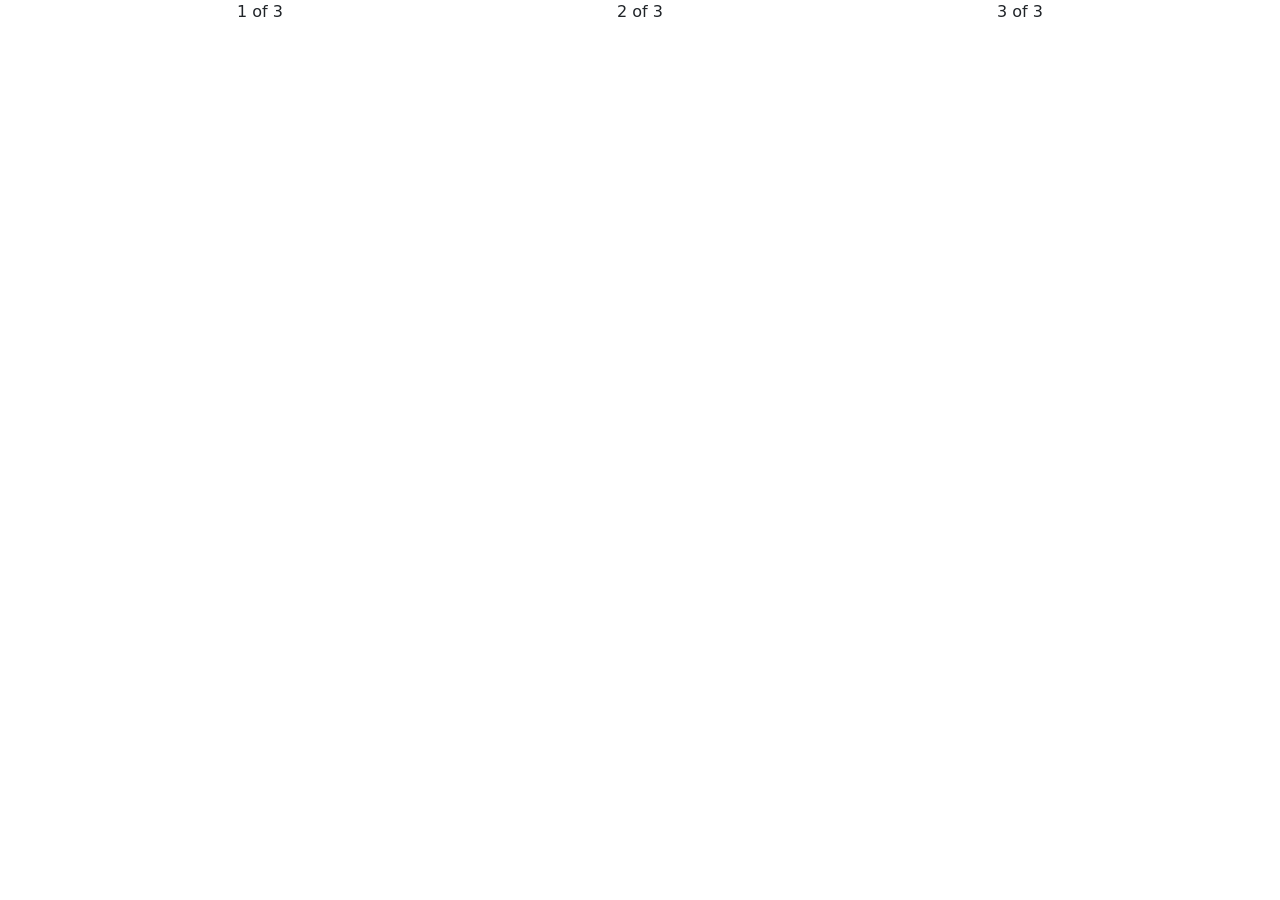
<file: test.html>
<!DOCTYPE html>
<html lang="en">
<head>
    <meta charset="UTF-8">
    <meta http-equiv="X-UA-Compatible" content="IE=edge">
    <meta name="viewport" content="width=device-width, initial-scale=1.0">
    <link rel="stylesheet" href="vendor/bootstrap-5.2.3-dist/css/bootstrap.min.css">
    <title>Document</title>
</head>
<body>
    <div class="container text-center">
        <div class="row">
          <div class="col">
            1 of 3
          </div>
          <div class="col">
            2 of 3
          </div>
          <div class="col">
            3 of 3
          </div>
        </div>
      </div>
</body>
</html>
</file>
